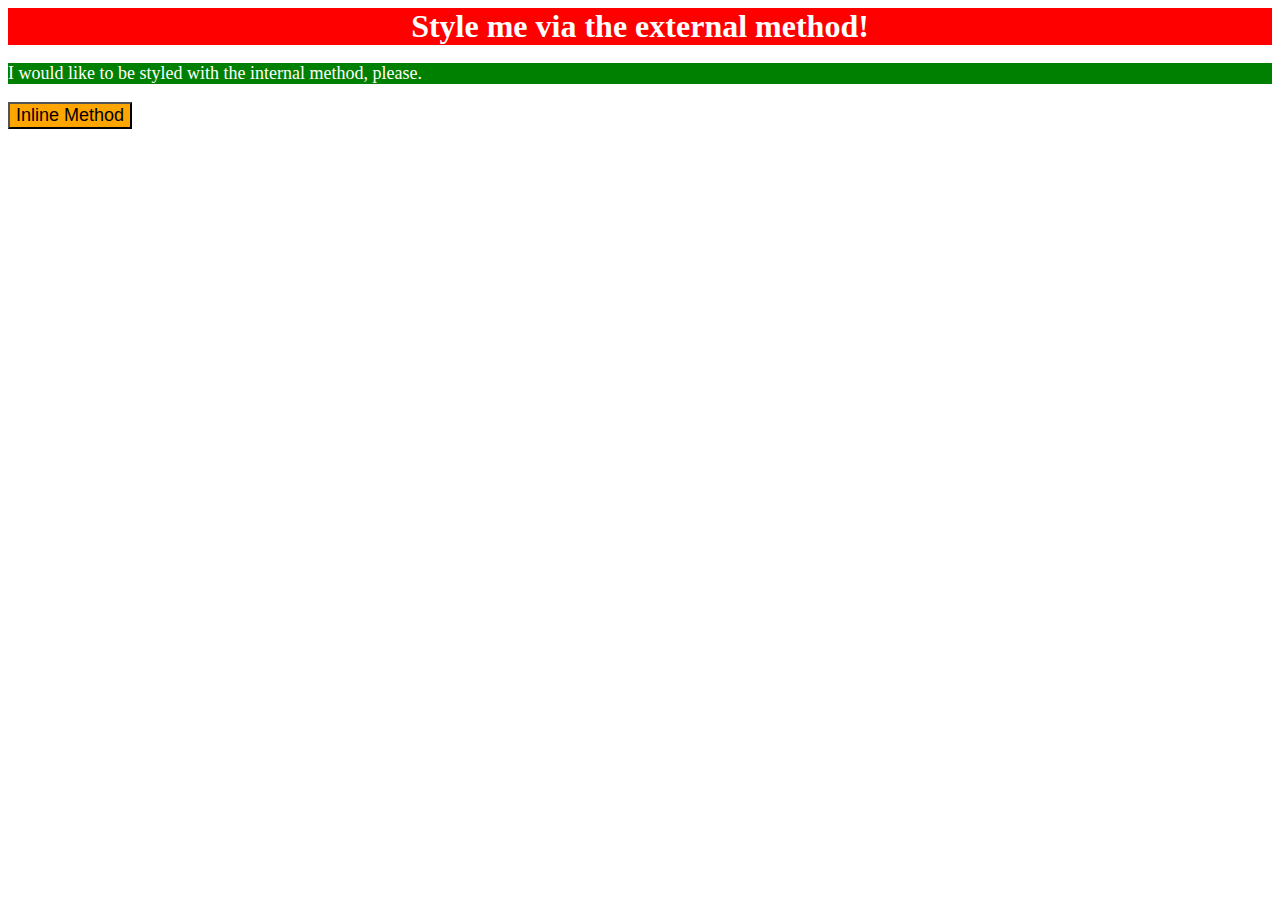
<file: foundations/intro-to-css/01-css-methods/index.html>
<!DOCTYPE html>
<html lang="en">
  <head>
    <meta charset="UTF-8" />
    <meta http-equiv="X-UA-Compatible" content="IE=edge" />
    <meta name="viewport" content="width=device-width, initial-scale=1.0" />
    <title>Methods for Adding CSS</title>
    <link rel="stylesheet" href="style.css" />
    <style>
      p {
        background-color: green;
        color: white;
        font-size: 18px;
      }
    </style>
  </head>
  <body>
    <div>Style me via the external method!</div>
    <p>I would like to be styled with the internal method, please.</p>
    <button style="background-color: orange; font-size: 18px">
      Inline Method
    </button>
  </body>
</html>
</file>
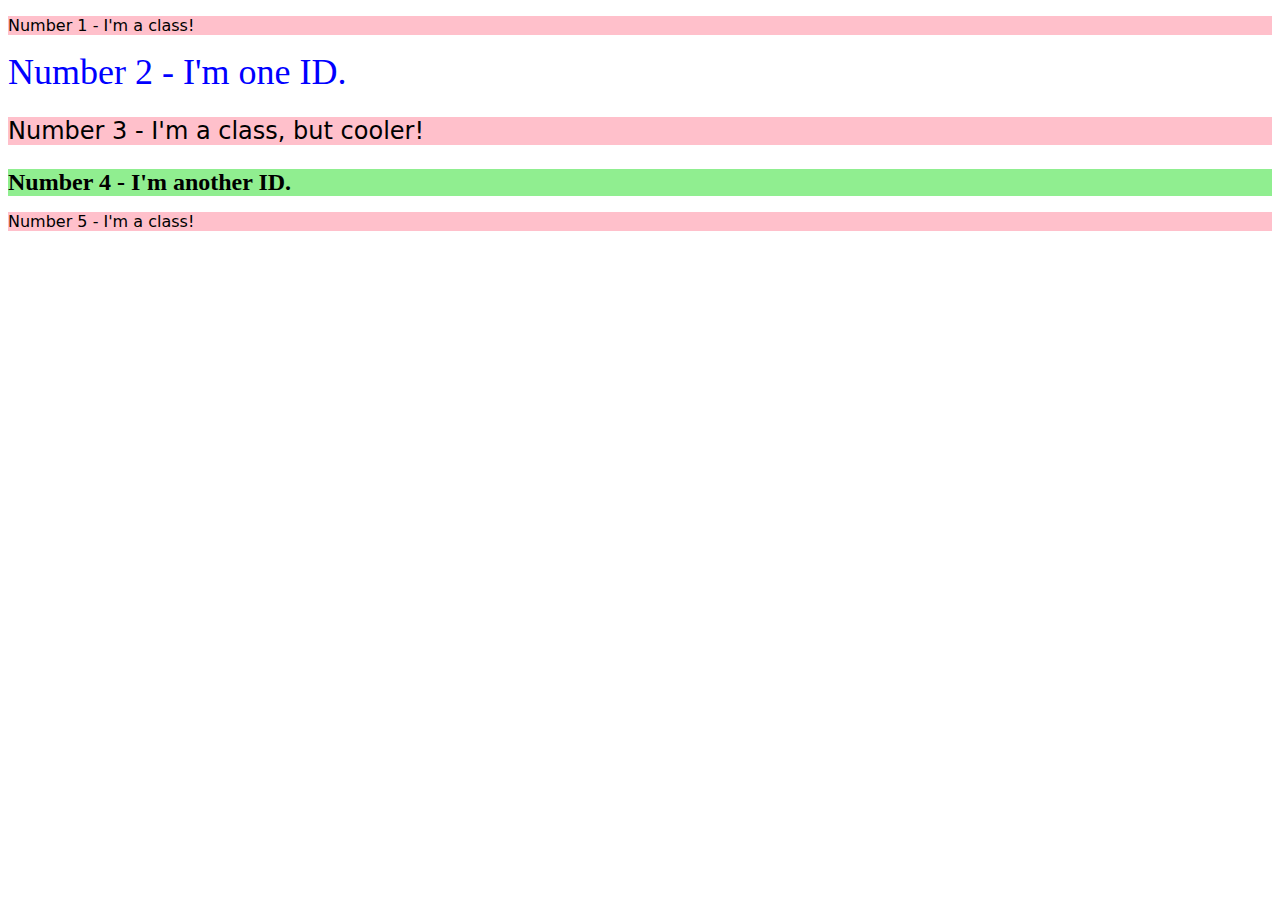
<file: foundations/intro-to-css/02-class-id-selectors/index.html>
<!DOCTYPE html>
<html lang="en">
  <head>
    <meta charset="UTF-8" />
    <meta http-equiv="X-UA-Compatible" content="IE=edge" />
    <meta name="viewport" content="width=device-width, initial-scale=1.0" />
    <title>Class and ID Selectors</title>
    <link rel="stylesheet" href="style.css" />
  </head>
  <body>
    <p class="number1">Number 1 - I'm a class!</p>
    <div id="number2">Number 2 - I'm one ID.</div>
    <p class="number3">Number 3 - I'm a class, but cooler!</p>
    <div id="number4">Number 4 - I'm another ID.</div>
    <p class="number5">Number 5 - I'm a class!</p>
  </body>
</html>
</file>
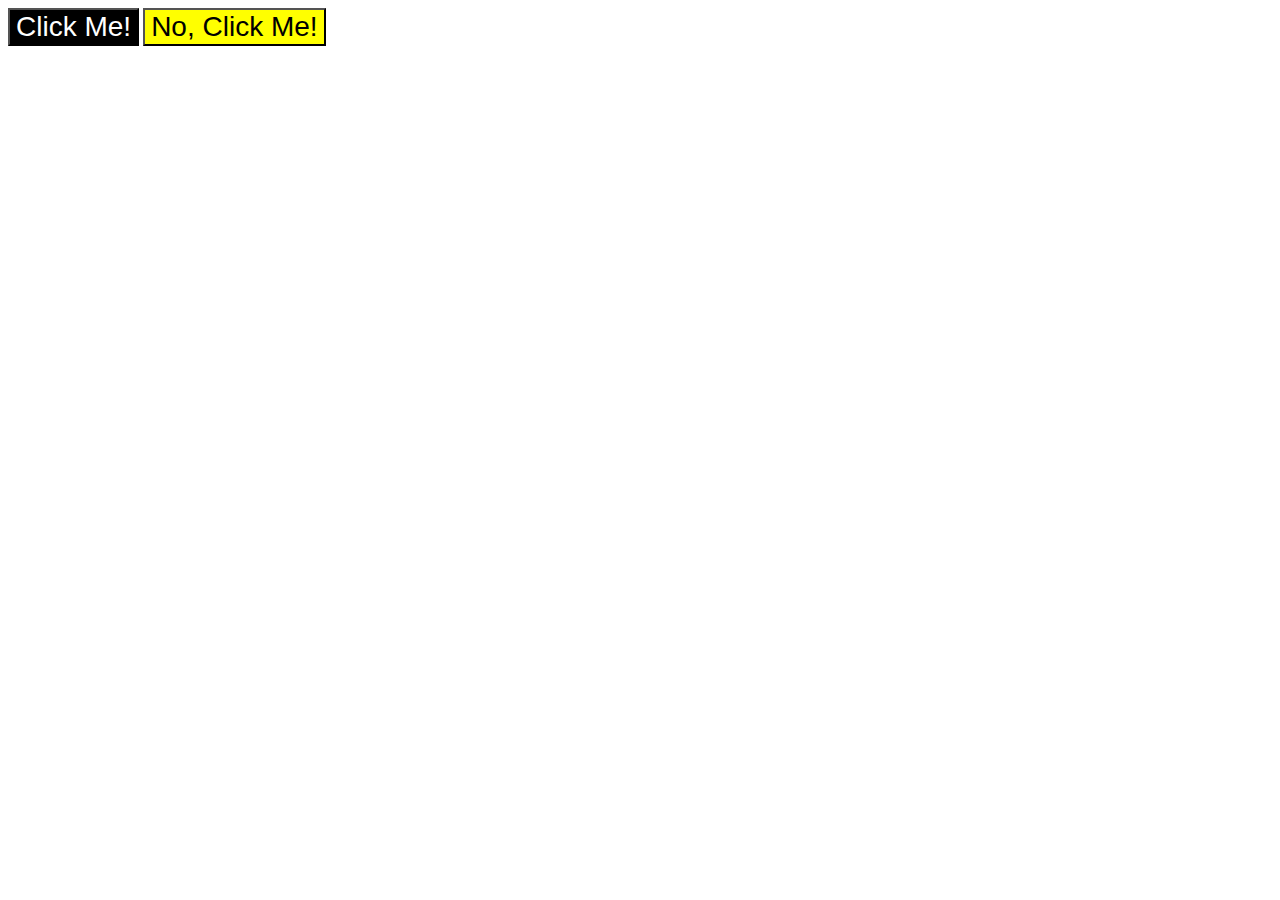
<file: foundations/intro-to-css/03-grouping-selectors/index.html>
<!DOCTYPE html>
<html lang="en">
  <head>
    <meta charset="UTF-8" />
    <meta http-equiv="X-UA-Compatible" content="IE=edge" />
    <meta name="viewport" content="width=device-width, initial-scale=1.0" />
    <title>Grouping Selectors</title>
    <link rel="stylesheet" href="style.css" />
  </head>
  <body>
    <button class="first">Click Me!</button>
    <button class="second">No, Click Me!</button>
  </body>
</html>
</file>
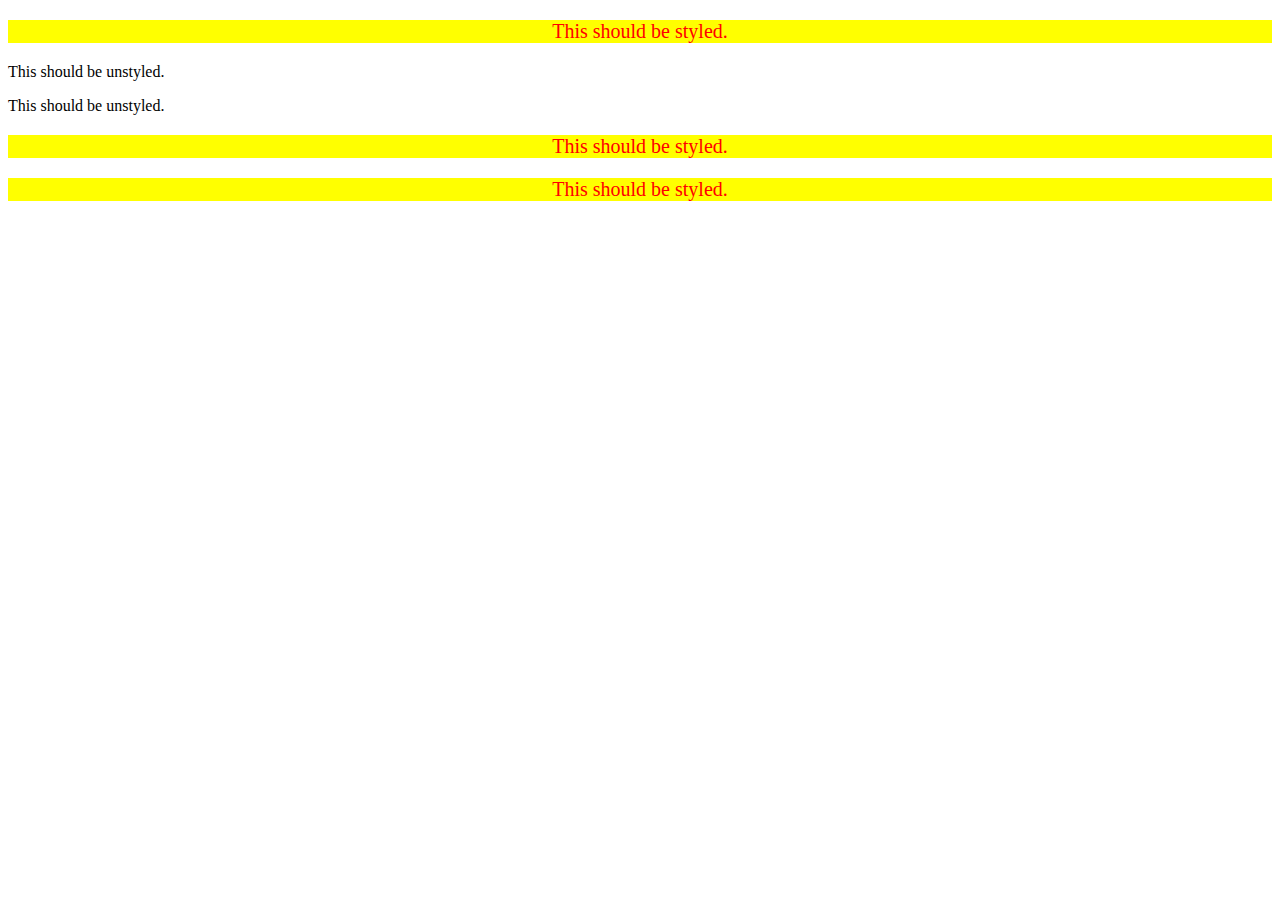
<file: foundations/intro-to-css/05-descendant-combinator/index.html>
<!DOCTYPE html>
<html lang="en">
  <head>
    <meta charset="UTF-8" />
    <meta http-equiv="X-UA-Compatible" content="IE=edge" />
    <meta name="viewport" content="width=device-width, initial-scale=1.0" />
    <title>Descendant Combinator</title>
    <link rel="stylesheet" href="style.css" />
  </head>
  <body>
    <div class="container">
      <p class="text">This should be styled.</p>
    </div>

    <p class="text">This should be unstyled.</p>
    <p class="text">This should be unstyled.</p>

    <div class="container">
      <p class="text">This should be styled.</p>
      <p class="text">This should be styled.</p>
    </div>
  </body>
</html>
</file>
<file: foundations/intro-to-css/01-css-methods/style.css>
div {
  background-color: red;
  color: white;
  font-size: 32px;
  text-align: center;
  font-weight: bold;
}
</file>
<file: foundations/intro-to-css/02-class-id-selectors/style.css>
.number1,
.number3,
.number5 {
  font-family: "Verdana", "DejaVu Sans", " Sans Serif";
  background-color: pink;
}

#number2 {
  color: blue;
  font-size: 36px;
}

.number3,
#number4 {
  font-size: 24px;
}

#number4 {
  font-weight: bold;
  background-color: lightgreen;
}
</file>
<file: foundations/intro-to-css/03-grouping-selectors/style.css>
.first,
.second {
  font-family: "Helvetica", "Times New Roman", "Sans Serif";
  font-size: 28px;
}

.first {
  color: white;
  background-color: black;
}

.second {
  background-color: yellow;
}
</file>
<file: foundations/intro-to-css/05-descendant-combinator/style.css>
div p {
  text-align: center;
  font-size: 20px;
  color: red;
  background-color: yellow;
}
</file>
